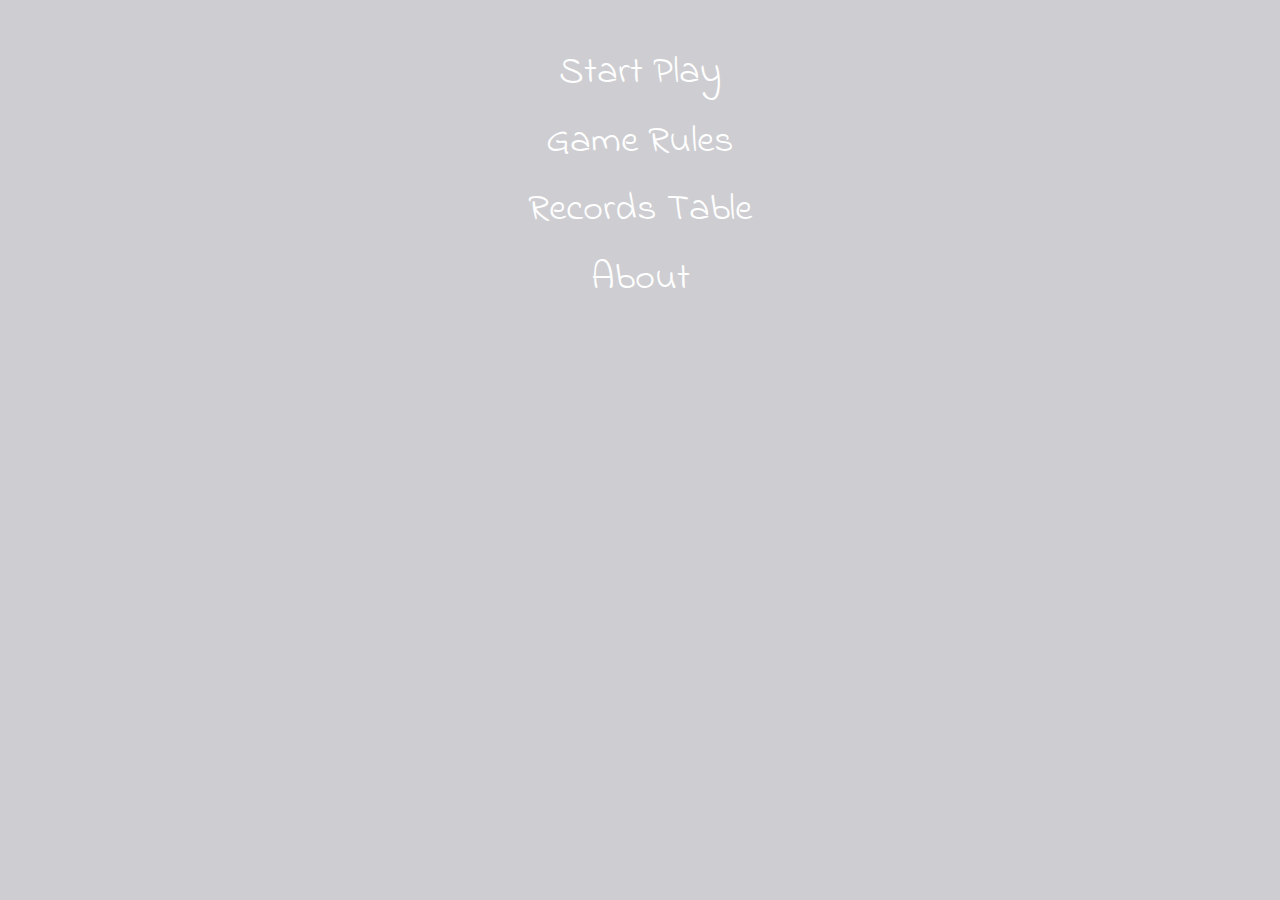
<file: index.html>
<!DOCTYPE html>
<html lang="en">
<head>

    <meta charset="UTF-8">
    <script
            src="http://code.jquery.com/jquery-3.2.1.min.js"
            integrity="sha256-hwg4gsxgFZhOsEEamdOYGBf13FyQuiTwlAQgxVSNgt4="
            crossorigin="anonymous"></script>
    <title>Bomberman</title>
    <link rel="stylesheet" type="text/css" href="css/style.css">
    <link href="https://fonts.googleapis.com/css?family=Indie+Flower" rel="stylesheet">
    <meta name="viewport" content="width=device-width, initial-scale=1.0">
    <script type='text/javascript' src='Sourse/classList.js'></script>
    <script type='text/javascript' src='Model/GameModel.js'></script>
    <script type='text/javascript' src='Model/AJAXStorage.js'></script>
    <script type='text/javascript' src='Model/SceneModel.js'></script>
    <script type='text/javascript' src='Model/GhostModel.js'></script>
    <script type='text/javascript' src='Model/BombermanModel.js'></script>
    <script type='text/javascript' src='Model/BombModel.js'></script>
    <script type='text/javascript' src='Model/FireModel.js'></script>

    <script type='text/javascript' src='View/SceneView.js'></script>
    <script type='text/javascript' src='View/GhostView.js'></script>
    <script type='text/javascript' src='View/BombermanView.js'></script>
    <script type='text/javascript' src='View/BombView.js'></script>
    <script type='text/javascript' src='View/FireView.js'></script>
    <script type='text/javascript' src='View/Animation.js'></script>

    <script type='text/javascript' src='Controller/BombermanController.js'></script>
</head>
<body>
<div class="prompt-wrapper">
    <span>Enter your name</span>
    <input class="prompt-wrapper-text" name="text" type="text">
    <button class="prompt-wrapper-ok">ОK</button>
</div>
<div class="main">
    <div class="main-logo"></div>
    <div class="info-wrapper"></div>
    <div class="record-wrapper"></div>
    <div class="menu-wrapper">
        <div class="main-menu">
            <ul>
                <li class="startplay"><a href="#play">Start Play</a></li>
                <li><a href="#rules">Game Rules</a></li>
                <li><a href="#records">Records Table</a></li>
                <li><a href="#about">About</a></li>
            </ul>
        </div>
    </div>
</div>
<!--<div class="if-portrait">ROTATE SCREEN TO PLAY</div>-->
<div class="gamestatus game-over">GAME OVER</div>
<div class="gamestatus new-level">LEVEL <span class="level-number">1</span></div>
<div class="game">
    <table class="info">
        <tr>
            <td class="info-timer"><span>Time: </span><span class="time"></span></td>
            <td class="info-score"><span>Score: </span><span class="score">0</span></td>
            <td class="info-life"><span>Life: </span><span class="life">2</span></td>
        </tr>
    </table>
    <div class="scene">
        <canvas class="bomberman">Update your navigator</canvas>
        <canvas class="bomb">Update your navigator</canvas>
    </div>
    <div class="controls">
        <div class="controls-button up"></div>
        <div class="controls-button right"></div>
        <div class="controls-button down"></div>
        <div class="controls-button left"></div>
    </div>
    <div class="controls-bomb">
        <img src="images/bomb_control.png">
    </div>
</div>
<script>
    'use strict';
    var Game;
    var MainDom = document.querySelector('.main');
    var Promptwrapper = document.querySelector('.prompt-wrapper');
    var PromptWrapperOk = document.querySelector('.prompt-wrapper-ok');
    var MainLogo = document.querySelector('.main-logo');
    var MenuWrapper = document.querySelector('.menu-wrapper');
    var InfoWrapper = document.querySelector('.info-wrapper');
    var RecordWrapper = document.querySelector('.record-wrapper');
    var GameDomElem = document.querySelector('.game');
    var GameOverDomElem = document.querySelector('.game-over');

    var CurrentSPAState;
    var PreviousSPAState;
    var RecordTable;
    window.onhashchange = SwitchToStateFromURLHash;

    PromptWrapperOk.addEventListener("click", AddRecordToResultTable );

    var RecordStorage  = new TAjaxStorage( ShowRecordTable );
    //console.log( 'RecordStorage = ' + RecordStorage );
    RecordStorage.UpdateRecords( {user: 'pasha', score: 100} );


    function AddRecordToResultTable() {
        //alert('add user!!!');
        var UserName = Promptwrapper.querySelector('.prompt-wrapper-text').value;
        console.log('UserName = ' + UserName);
        var Score = +document.querySelector('.score').innerHTML;

        if (UserName == '') {
            alert('You do not enter your name!!!');
            return;
        }

        var result = {user: UserName, score: Score};

        RecordStorage.UpdateRecords( result );
        Promptwrapper.style.display = 'none';
        GameOverDomElem.style.display = 'block';
    }

    function SwitchToStateFromURLHash() {
        //alert('Hash Changed!!!');
        var URLHash = window.location.hash;
        PreviousSPAState = CurrentSPAState;

        CurrentSPAState = URLHash.substr(1);
        if ( CurrentSPAState === "" ) CurrentSPAState = 'main';
        //alert(CurrentSPAState);

        //console.log('Новое состояние приложения:');
        //console.log(CurrentSPAState);

        switch ( CurrentSPAState )
        {
            case 'main' :
                GoToMain();
                break;
            case 'play' : 
                StartPlay();
                break;
            case 'rules' :
                GoToRules();
                break;
            case 'records' :
                ShowRecords();
                break;
            case 'about' :
                ShowAbout();
        }
    }

    /************************************/
    function GoToMain() {
        //alert('go to main!!!');
        if (PreviousSPAState === 'play') {
            if (Game.gameOver)
            {
                GameDomElem.style.display = 'none';
                GameOverDomElem.style.display = 'none';
                MainDom.style.display = 'block';
                MainLogo.style.display = 'block';
                Game = null;
                StartGameSound();
                return;
            }
            var DoYouWantToStopGame = confirm("Вы уверены?");

            if ( DoYouWantToStopGame )
            {
                GameDomElem.style.display = 'none';
                GameOverDomElem.style.display = 'none';
                MainDom.style.display = 'block';
                Game.StopGame();
                Game = null;
                StartGameSound();
            } else {
                location.hash = 'play';
                return;
            }
        }

        RecordWrapper.style.display = 'none';
        InfoWrapper.style.display = 'none';
        MainLogo.style.display = 'block';
        MenuWrapper.style.display = 'block';

        if (RecordTable) {
            RecordWrapper.removeChild(RecordTable);
            RecordTable = null;
        }

        StartGameAudio.play();

    }
    
    function StartPlay() {
        //alert('StartPlay!!!');
        //console.log('Game = ' + Game);
        //console.log('PreviousSPAState = ' + PreviousSPAState);
        //if (Game === undefined) alert('Game is lounched!!!');
        if (Game) {
            StartGameAudio.pause();
            return;
        }

        StartGameAudio.pause();
        MainDom.style.display = 'none';
        GameDomElem.style.display = 'block';
        Game = new TGame();
        Game.StartGame();
    }
    
    function GoToRules() {
        //alert('go to Rules!!!');
        RecordWrapper.style.display = 'none';
        MenuWrapper.style.display = 'none';
        InfoWrapper.style.display = 'block';

        LoadData("html/rules.html");
    }
    
    function ShowRecords() {
        //alert('go to Records!!!');
        MainLogo.style.display = 'none';
        MenuWrapper.style.display = 'none';
        RecordWrapper.style.display = 'block';

        RecordStorage.RestoreRecords();

        //ShowRecordTable(Records);
    }
    
    function ShowAbout() {
        //alert('go to About!!!');
        RecordWrapper.style.display = 'none';
        MenuWrapper.style.display = 'none';
        InfoWrapper.style.display = 'block';
        LoadData("html/about.html");

    }

    /********Game Sounds******/

    var StartGameAudio = new Audio;

    if ( StartGameAudio.canPlayType("audio/mpeg") == "probably" || StartGameAudio.canPlayType("audio/mpeg") == "maybe")
        StartGameAudio.src = "Sounds/startgame.mp3";
    else
        StartGameAudio.src = "Sounds/startgame.ogg";

    StartGameAudio.loop = true;

    function StartGameSound() {
        StartGameAudio.currentTime=0; // в секундах
        StartGameAudio.play();
    }

    SwitchToStateFromURLHash();

    /****AJAX******/

    function LoadData(url)
    {
        $.ajax( url,
                { type:'GET', dataType:'html', success:DataLoaded, error:ErrorHandler }
        );
    }

    function DataLoaded(data)
    {
        InfoWrapper.innerHTML = data;
    }

    function ErrorHandler(jqXHR,StatusStr,ErrorStr)
    {
        alert(StatusStr+' '+ErrorStr);
    }

    /*var Records = [
        {user: 'dima', score: 20},
        {user: 'roma', score: 20},
        {user: 'vasia', score: 50},
        {user: 'alex', score: 50},
        {user: 'dan', score: 100}
    ];*/


    function ShowRecordTable(arr) {

        var RowNumber = (arr.length < 10) ? arr.length-1 : 9;

        RecordTable = document.createElement('table');
        RecordTable.classList.add('record-table');

        var Caption = document.createElement('caption');
        Caption.innerHTML = 'TOP 10';
        RecordTable.appendChild(Caption);

        var trHead = document.createElement('tr');
        var NameTh = document.createElement('th');
        var ScoreTh = document.createElement('th');

        NameTh.innerHTML = 'PLAYER';
        ScoreTh.innerHTML = 'SCORE';

        trHead.appendChild(NameTh);
        trHead.appendChild(ScoreTh);

        RecordTable.appendChild(trHead);

        for (var i = 0; i <= RowNumber; i++)
        {
            var tr = document.createElement('tr');
            var NameTd = document.createElement('td');
            var ScoreTd = document.createElement('td');

            NameTd.innerHTML = arr[i].user;
            ScoreTd.innerHTML = arr[i].score;

            tr.appendChild(NameTd);
            tr.appendChild(ScoreTd);

            RecordTable.appendChild(tr);
        }

        RecordWrapper.appendChild(RecordTable);
    }


</script>

</body>
</html>
</file>
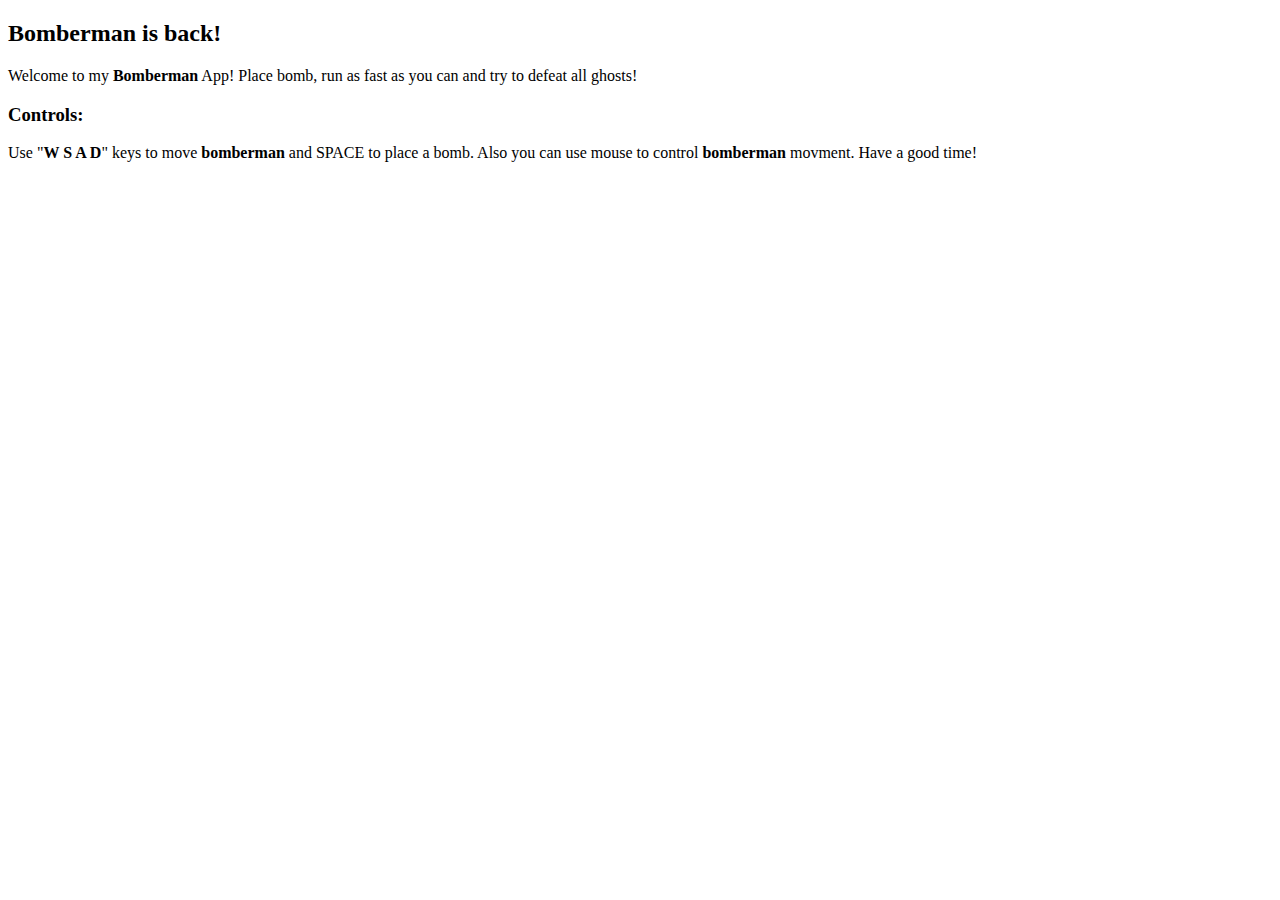
<file: html/rules.html>
<!DOCTYPE html>
<html lang="en">
<head>
    <meta charset="UTF-8">
    <title></title>
</head>
<body>
<h2>Bomberman is back!</h2>
<p>
    Welcome to my <strong>Bomberman</strong> App! Place bomb, run as fast as you can and try to defeat all ghosts!
</p>
<h3>Controls:</h3>
<p>
    Use "<strong>W S A D</strong>" keys to move <strong>bomberman</strong> and SPACE to place a bomb. Also you can use mouse
    to control <strong>bomberman</strong> movment. Have a good time!
</p>
</body>
</html>
</file>
<file: css/style.css>
* {
    margin: 0;
    padding: 0;
}
body {
    font-family: 'Indie Flower', cursive; /* Гарнитура шрифта */
    background-color: #ceced2;
    text-align: center;
}
.main {

}
/***************************/
.prompt-wrapper {
    display: none;
    width: 25vw;
    height: 10vw;
    margin: 15vw auto 0;
    border: 1px solid grey;
    border-radius: 1vw;
    font-size: 2vw;
    text-align: center;
    background-color: #decc4d;
    z-index: 9999;
}
.prompt-wrapper input[type=text] {
    display: block;
    width: 15vw;
    height: 3vw;
    margin: 0 auto;
    border: 2px solid blue;
    border-radius: 0.5vw;
    font-size: 2vw;
}
.prompt-wrapper input[type=text]:focus {
    outline: none;
    border: 2px solid red;
}
.prompt-wrapper-ok {
    display: block;
    width: 10vw;
    height: 3vw;
    margin: 0.5vw auto;
    border-radius: 1vw;
    font-size: 2vw;
}
.prompt-wrapper-ok:focus {
    outline: none;
}

/****************************************/
.main-logo {
    width: 45vw;
    height: 15vw;
    margin: 2vw auto 0;
    /*margin-left: auto;
    margin-right: auto;*/
    background: url(../images/title_titletext.png) no-repeat; /*center fixed;*/
    background-size: cover;

    display: none;
}

.info-wrapper {
    height: 25vw;
    width: 80vw;
    margin: 0 auto;
    background-color: #737070;
    border-radius: 1vw;
    display: none;
    padding: 2vw 2vw;
    color: #ffffff;
    font-size: 2vw;
    text-align: justify;
    /*animation: MyAnimation 1s linear infinite;*/
}
.info-wrapper h2, .info-wrapper p, .info-wrapper h3 {
    margin: 1vw;
}
.record-wrapper {
    display: none;
    height: 25vw;
    width: 80vw;
    margin: 2vw auto;
    text-align: center;

}
    .record-table {
        width: 50vw;
        margin: 0 auto;
        font-size: 2vw;

    }

    .record-table table, .record-table th, .record-table td {
        border: 3px solid black;
        background-color: #decc4d;
    }
    .record-table caption {
        font-weight: bold;
        font-size: 3vw;
    }

    .record-table tr:hover {background-color: #596567}

.menu-wrapper {
    margin-top: 3vw;
}

.main-menu {
    /*display: none;*/
}

.main-menu ul {
    list-style-type: none;
}

.main-menu li {
    margin: 0 auto;
    width: 25vw;
}

.main-menu li a {
    display: block;
    color: #ffffff;
    padding: 0.5vw 1vw;
    text-decoration: none;
    font-size: 3vw; /* Размер текста */
}

.main-menu li a:hover {
    color: #f8522c;
}

.gamestatus {
    position: absolute;
    display: none;
    left: calc(50% - 40vw);
    top: calc(50% - 10vh);
    width: 80vw;
    height: 20vh;
    line-height: 20vh;
    text-align: center;

    font-size: 6vw; /* Размер текста */
    color: white;
}
.gamestatus span {
    font-size: 8vw; /* Размер текста */
}


.if-portrait {
    display: none;
}
.game {
    display: none;
    position: relative;
    overflow: hidden;
    /*max-height: 100vh;*/
}

.info {
    position: relative;
    /*border: 1px solid green;*/
    min-width: 100vw;
    height: 10vh;
    line-height: 10vh;
    font-size: 3vw;
}
.info td {
    width: 33%;
}

.scene {
    position: relative;
    margin-left: 0;
    width: 251vh;
    height: 89vh;
    /*background-color: #0bb471;*/
    background-color: rgba(68, 85, 57, 1);

    transform: translateZ(0);
    will-change: transform;
}
.scene-animated-move {
    transition-property: margin-left;
    transition-duration: 2s;
}
.bomberman {
    position: absolute;
    display: none;
    z-index: 1000;

    /*transform: translateZ(0);
    will-change: transform;*/
}
.bomb {
    position: absolute;
    display: none;
}
.flame {
    position: absolute;
    display: none;
}
.ghost {
    position: absolute;

    /*transform: translateZ(0);
    will-change: transform;*/
}
.block {
    position: absolute;

    /*transform: translateZ(0);
    will-change: transform;*/
}

.controls {
    display: none;
}
.controls-bomb {
    display: none;
}
@media (max-width: 1200px) /*and (max-width: 600px)*/ {
    .info-wrapper {
        height: 25vw;
        width: 80vw;
        margin: 0 auto;
        background-color: #737070;
        border-radius: 1vw;
        display: none;
        padding: 2vw 2vw;
        color: #ffffff;
        font-size: 2vw;
        text-align: justify;
        /*animation: MyAnimation 1s linear infinite;*/
    }
    .info-wrapper h2, .info-wrapper p, .info-wrapper h3 {
        margin: 1.5vw;
    }

    .menu-wrapper {
        margin-top: 3vw;
    }
    .main-menu ul {
        list-style-type: none;
    }

    .main-menu li {
        margin: 0 auto;
        width: 35vw;
    }
    .main-menu li a {
        display: block;
        color: #ffffff;
        padding: 0.5vw 1vw;
        text-decoration: none;
        font-size: 5vw; /* Размер текста */
    }

    .scene {
        position: relative;
        margin-left: 25vw;
        /*border: 1px solid blue;*/
        width: 251vh;
        height: 89vh;

        transform: translateZ(0);
        will-change: transform;
    }

    .scene-animated-move {
        transition-property: margin-left;
        transition-duration: 2s;
    }

    .bomberman {
        position: absolute;
        display: none;
        z-index: 1000;

        /*transform: translateZ(0);
        will-change: transform;*/
    }
    .bomb {
        position: absolute;
        display: none;
    }
    .flame {
        position: absolute;
        display: none;
    }
    .ghost {
        position: absolute;

        /*transform: translateZ(0);
        will-change: transform;*/
    }
    .block {
        position: absolute;
        /*transform: translateZ(0);
        will-change: transform;*/
    }

    .controls {
        display: block;
        position: absolute;
        top: 50vh;
        left: 1vw;
        width: 23vw;
        height: 23vw;
        border-radius: 50%;
        background-color: gray;
        opacity: 0.5;
        /*border: 1px solid red;*/
    }
    .controls-button {
        position: absolute;

        width: 7vw;
        height: 7vw;
        background-color: #f8522c;
    }
    .controls .up {
        border-radius: 1vw;
        left: calc(50% - 3.5vw);
        top: 1vw;
    }
    .controls .right {
        border-radius: 1vw;
        left: calc(100% - 8vw);
        top: calc(50% - 3.5vw);
    }
    .controls .down {
        border-radius: 1vw;
        left: calc(50% - 3.5vw);
        top: calc(100% - 8vw);
    }
    .controls .left {
        border-radius: 1vw;
        left: 1vw;
        top: calc(50% - 3.5vw);
    }
    .controls-button-pressed {
        background-color: yellow;
    }

    .controls-bomb {
        display: block;
        position: absolute;
        top: 50vh;
        right: 3vw;
        width: 23vw;
        height: 23vw;
        border-radius: 50%;
        opacity: 0.4;
        background-color: gray;
    }
    .controls-bomb img {
        position: absolute;
        top: 50%;
        margin-top: -10vw;
        left: 50%;
        margin-left: -10vw;
        width: 20vw;
        height: 20vw;
        display: block;
    }
    .controls-bomb-pressed {
        background-color: yellow;
    }
}
@media screen and (orientation: portrait) {
    body {
        background-color: #ceced2;
        text-align: center;
    }

    /***************************/
    .prompt-wrapper {
        display: none;
        width: 40vw;
        height: 30vw;
        margin: 50vw auto 0;
        border: 1px solid grey;
        border-radius: 1vw;
        font-size: 5vw;
        text-align: center;
        background-color: #decc4d;
        z-index: 9999;
    }
    .prompt-wrapper input[type=text] {
        display: block;
        width: 30vw;
        height: 7vw;
        margin: 0 auto;
        border: 2px solid blue;
        border-radius: 0.5vw;
        font-size: 5vw;
    }
    .prompt-wrapper input[type=text]:focus {
        outline: none;
        border: 2px solid red;
    }
    .prompt-wrapper-ok {
        display: block;
        width: 20vw;
        height: 7vw;
        margin: 2vw auto;
        border-radius: 1vw;
        font-size: 5vw;
    }
    .prompt-wrapper-ok:focus {
        outline: none;
    }

    /****************************************/

    .main-logo {
        width: 75vw;
        height: 25vw;
        margin: 15vw auto 0;
        background: url(../images/title_titletext.png) no-repeat; /*center fixed;*/
        background-size: cover;
    }
    .info-wrapper {
        height: 90vw;
        width: 80vw;
        margin: 0 auto;
        background-color: #737070;
        border-radius: 1vw;
        display: none;
        padding: 2vw 2vw;
        color: #ffffff;
        font-size: 5vw;
        text-align: justify;
        /*animation: MyAnimation 1s linear infinite;*/
    }
    .info-wrapper h2, .info-wrapper p, .info-wrapper h3 {
        margin: 1vw;
    }

    .record-wrapper {
        display: none;
        height: 25vw;
        width: 80vw;
        margin: 5vw auto;
        text-align: center;

    }
    .record-table {
        width: 70vw;
        margin: 0 auto;
        font-size: 5vw;

    }

    .record-table table, .record-table th, .record-table td {
        border: 3px solid black;
    }
    .record-table caption {
        font-weight: bold;
        font-size: 7vw;
    }

    .record-table tr:hover {background-color: #596567}

    .menu-wrapper {
        margin-top: 20vw;
    }

    .main-menu {
    }

    .main-menu ul {
        list-style-type: none;
    }

    .main-menu li {
        margin: 0 auto;
        width: 60vw;
    }

    .main-menu li a {
        display: block;
        color: #ffffff;
        padding: 3vw 1vw;
        text-decoration: none;
        font-size: 9vw; /* Размер текста */
    }
    .startplay {
        display: none;
    }

    .main-menu li a:hover {
        color: #f8522c;
    }

    .game {
        display: none;
    }
    .if-portrait {
        position: absolute;
        display: block;
        left: calc(50% - 43vw);
        top: calc(50% - 20vh);
        width: 80vw;
        height: 20vh;
        line-height: 20vh;
        text-align: center;

        font-size: 6vw; /* Размер текста */
        color: white;

        /*border: 1px solid blue;*/
    }
}
</file>
